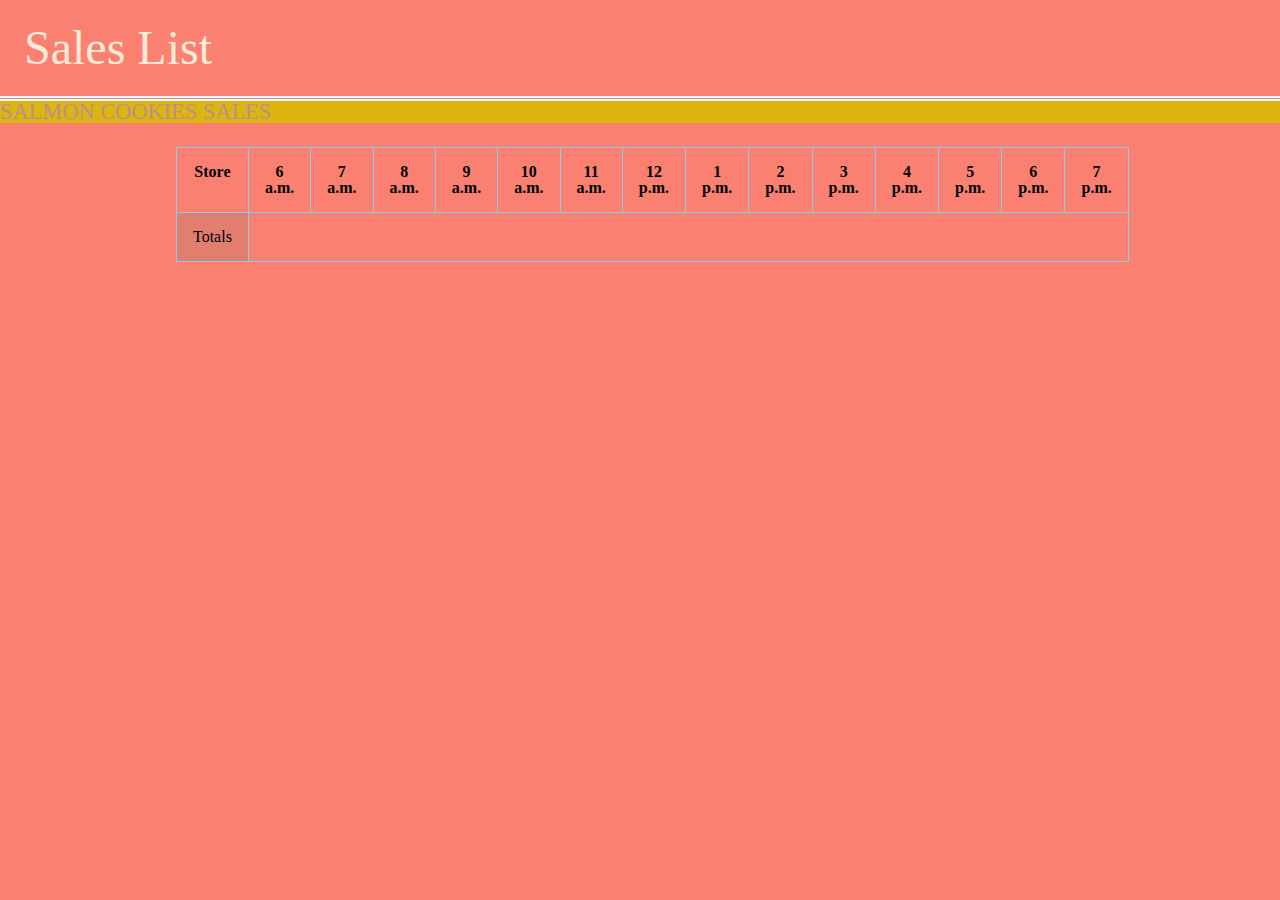
<file: sales.html>
<!DOCTYPE html>
<html lang="en">
  <head>
    <h1>Sales List</h1>
    <link rel="stylesheet" href="reset.css">
    <link rel="stylesheet" href="style.css">
    <meta charset="UTF-8">
  </head>

<body>
  <header>
    <h2>Salmon Cookies Sales</h2>
    <div id="locationSales">
    </div>
  </header>
  <main>
    <table>
      <thead>
        <tr>
          <th>Store</th>
          <th>6 a.m.</th>
          <th>7 a.m.</th>
          <th>8 a.m.</th>
          <th>9 a.m.</th>
          <th>10 a.m.</th>
          <th>11 a.m.</th>
          <th>12 p.m.</th>
          <th>1 p.m.</th>
          <th>2 p.m.</th>
          <th>3 p.m.</th>
          <th>4 p.m.</th>
          <th>5 p.m.</th>
          <th>6 p.m.</th>
          <th>7 p.m.</th>
        </tr>
      </thead>
      <tbody>

      </tbody>
      <tfoot>
        <tr>
          <td>Totals</td>
        </tr>
      </tfoot>
    </table>
  </main>
</body>


  <script src="app.js1"></script>
</html>
</file>
<file: style.css>
header {
  background-color: rgb(221, 180, 16);
  margin: auto;
}
header nav{
width: 960px;
  margin: 30px;
}

header ul {
  margin-bottom: 10px;
  display: flex;
  justify-content: space-evenly;
flex-wrap: flex;
} 

body {
  background-color: salmon;
  font-family:'Times New Roman', Times, serif;
}

h1 {
  font-size: 3rem;
  padding: 1.5rem;
  color:antiquewhite;
  border-bottom: 5px double aliceblue;
}
main {
  width: 960px;
  margin: auto;
  display: flex;
  justify-content: space-between;
  flex-wrap: wrap;
}
main img{
  margin-bottom: 30px;
}
article {
  border: 1px solid aquamarine;
  padding: 2rem;
  margin: 2rem;
}

h2 {
  color: rosybrown;
  font-size: 1.4rem;
  text-transform: uppercase;
  margin-bottom: .5rem;
}

h3 {
  color: darkcyan;
  font-size: 1.5rem;
  margin-bottom: 1rem;
}

ul {
  margin-left: .7rem;
  list-style: square;
  margin-bottom: .7rem;
}

p {
  margin-bottom: .7rem;
}

footer {
  background-color: rgb(255, 140, 0);
height: 50px;
}

a {
  color: indianred
}

table, td, th {
  border: .7px solid skyblue;
}
table {
  margin: 1rem;
}
td, th {
  padding: 1rem;
}
thead th {
  font-weight: bold;
}
tfoot {
  background-color: rgba(6, 108, 98, 0.1);
}

article a {
  text-decoration-line: none;
}
</file>
